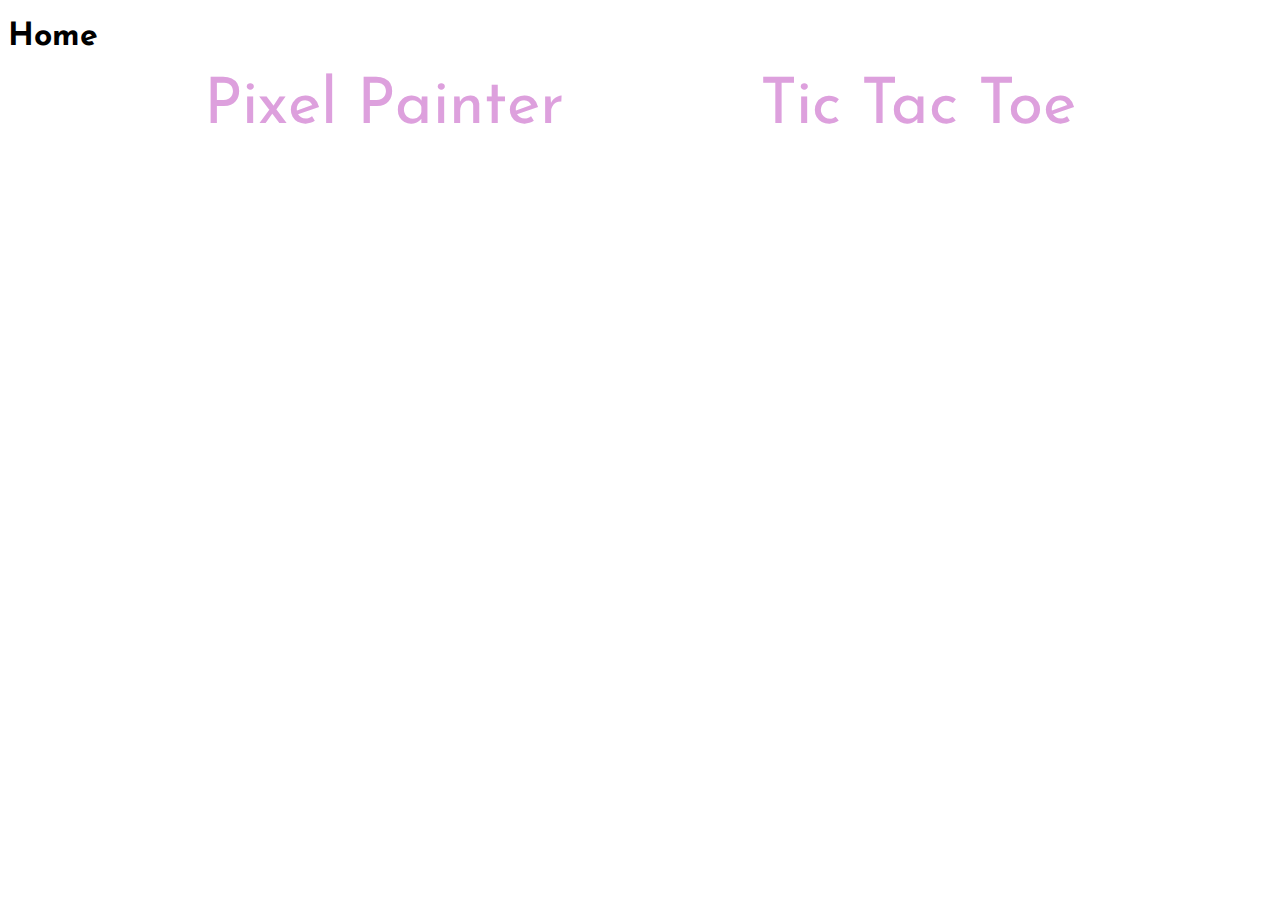
<file: index.html>
<!DOCTYPE html>
<html lang="en">

<head>
  <meta charset="UTF-8" />
  <meta http-equiv="X-UA-Compatible" content="IE=edge" />
  <meta name="viewport" content="width=device-width, initial-scale=1.0" />
  <link rel="preconnect" href="https://fonts.googleapis.com" />
  <link rel="preconnect" href="https://fonts.gstatic.com" crossorigin />
  <link href="https://fonts.googleapis.com/css2?family=Josefin+Sans:wght@300;400&display=swap" rel="stylesheet" />
  <script defer src="./main.js"></script>
  <title>Home</title>
</head>

<body>
  <header>
    <h1>Home</h1>
  </header>
  <nav>
    <a id="pixel" href="./pixel-painter/index.html">Pixel Painter</a>
    <a id="tic-tac-toe" href="./tic-tac-toe/index.html">Tic Tac Toe</a>
  </nav>
  <style>
    body {
      font-family: "Josefin Sans", sans-serif;
    }

    nav {
      display: flex;
      justify-content: space-evenly;
    }

    a {
      text-decoration: none;
      color: plum;
      font-size: 4em;
    }

    a:hover {
      background-color: blanchedalmond;
      opacity: 0.5;
    }
  </style>
</body>

</html>
</file>
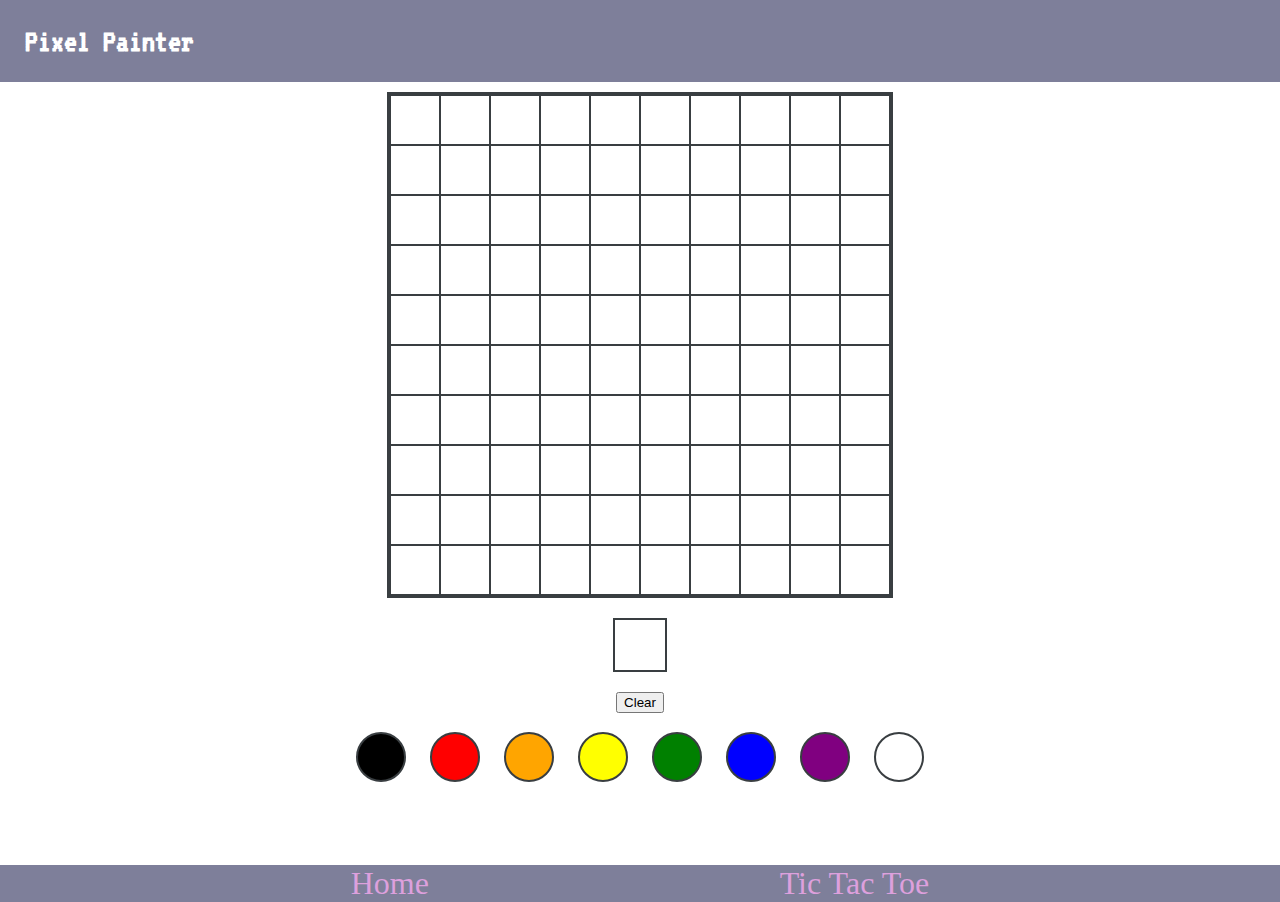
<file: pixel-painter/index.html>
<!DOCTYPE html>
<html lang="en">

<head>
  <meta charset="UTF-8" />
  <meta http-equiv="X-UA-Compatible" content="IE=edge" />
  <meta name="viewport" content="width=device-width, initial-scale=1.0" />
  <title>Pixel Painter🎨</title>
  <link rel="stylesheet" href="styles.css" />
  <script defer src="main.js"></script>
</head>

<body>
  <div id="wrapper">
    <header>
      <h1>Pixel Painter</h1>
    </header>
    <main id="canvas">
      <div class="cell">
        <div>
    </main>
    <section id="current-color"></section>
    <section id="controls">
      <button id="clear">Clear</button>
    </section>
    <section id="palette">
      <div class="color" style="background: black"></div>
      <div class="color" style="background: red"></div>
      <div class="color" style="background: orange"></div>
      <div class="color" style="background: yellow"></div>
      <div class="color" style="background: green"></div>
      <div class="color" style="background: blue"></div>
      <div class="color" style="background: purple"></div>
      <div class="color" style="background: white"></div>
    </section>
  </div>
  <footer>
    <nav>
      <a href="../index.html">Home</a>
      <a href="../tic-tac-toe/index.html">Tic Tac Toe</a>
    </nav>
  </footer>
</body>

</html>
</file>
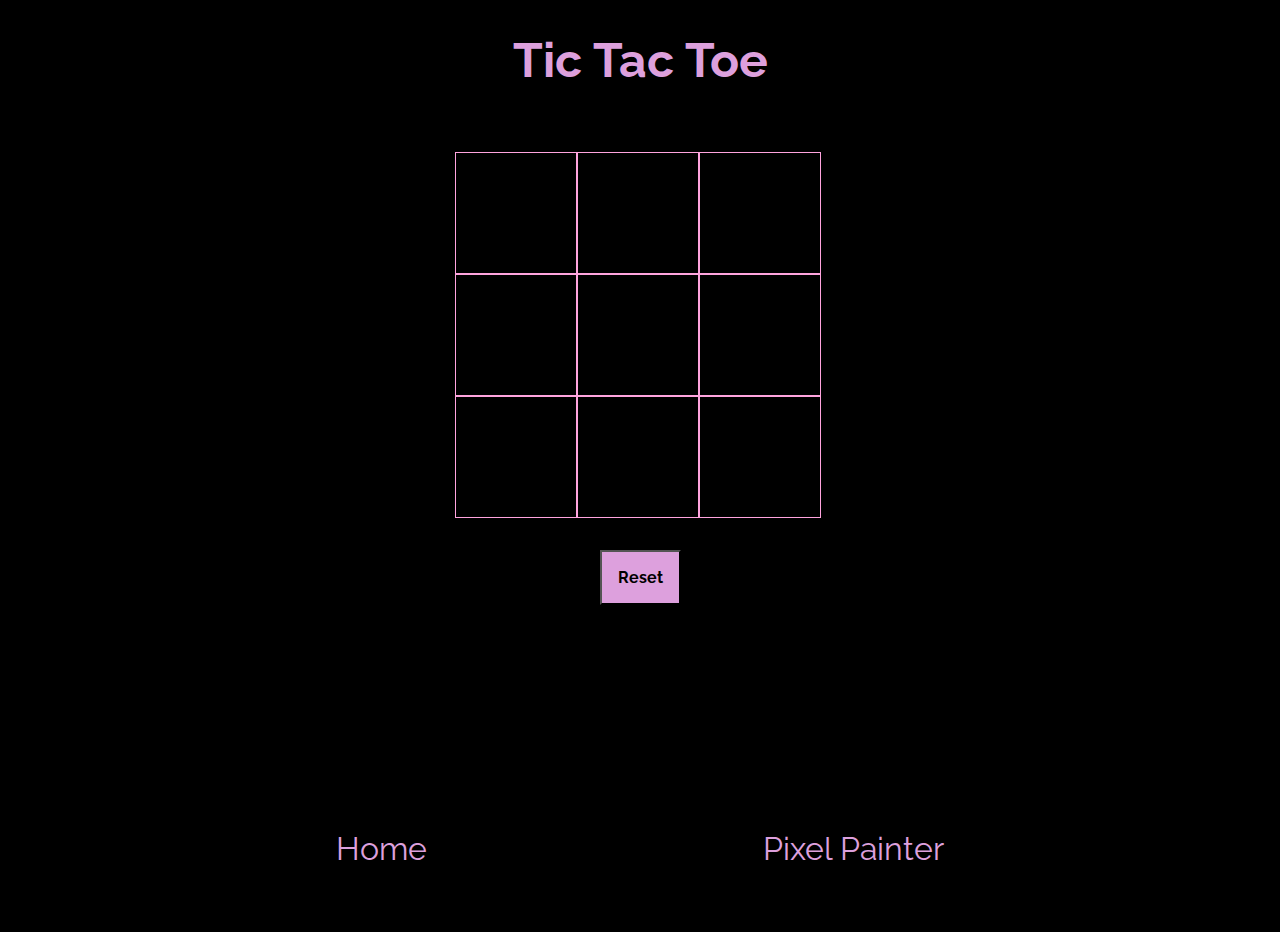
<file: tic-tac-toe/index.html>
<!DOCTYPE html>
<html lang="en">

<head>
  <meta charset="UTF-8" />
  <meta http-equiv="X-UA-Compatible" content="IE=edge" />
  <meta name="viewport" content="width=device-width, initial-scale=1.0" />
  <title>Tic Tac Toe</title>
  <link rel="stylesheet" href="styles.css" />
  <script src="./main.js" defer></script>
</head>

<body>
  <h1>Tic Tac Toe</h1>
  <main id="wrapper">
    <section>
      <div class="tic-tac-toe"></div>
      <button>Reset</button>
    </section>
  </main>
  <footer>
    <nav>
      <a href="../index.html">Home</a>
      <a href="../pixel-painter/index.html">Pixel Painter</a>
    </nav>
  </footer>
</body>

</html>
</file>
<file: pixel-painter/styles.css>
@import url("https://fonts.googleapis.com/css2?family=VT323&display=swap");

html,
body {
  margin: 0;
  padding: 0;
  height: 100%;
}

h1,
h2,
h3,
h4,
h5,
h6 {
  font-family: "VT323", monospace;
}

header,
footer {
  background: #7e7f9a;
  color: white;
}

header h1 {
  margin: 0 0 5px 0;
  padding: 25px;
}

#canvas {
  border: 3px solid #393e41;
  display: grid;
  grid-template-columns: repeat(10, 50px);
  height: 500px;
  margin: 10px auto;
  width: 500px;
}

.cell {
  border: 1px solid #393e41;
  box-sizing: border-box;
  display: inline-block;
  margin: 0;
  height: 50px;
  width: 50px;
}

#current-color {
  border: 2px solid #393e41;
  display: block;
  height: 50px;
  margin: 20px auto;
  width: 50px;
}

#controls {
  display: block;
  margin: 0 auto;
  text-align: center;
  width: 10.5%;
}

#palette {
  height: 50px;
  margin: 18px auto 20px auto;
  text-align: center;
  width: 80%;
}

#palette .color {
  border: 2px solid #393e41;
  border-radius: 50%;
  box-sizing: border-box;
  display: inline-block;
  margin: 10px;
  height: 50px;
  width: 50px;
  margin-top: 1px;
}

#wrapper {
  min-height: 100%;
  margin-bottom: -35px;
}

nav {
  display: flex;
  justify-content: space-evenly;
}

a {
  text-decoration: none;
  color: plum;
  font-size: 2em;
}

a:hover {
  background-color: blanchedalmond;
  opacity: 0.5;
}
</file>
<file: tic-tac-toe/styles.css>
@import url("https://fonts.googleapis.com/css2?family=Raleway:wght@300;400;700&display=swap");

html,
body {
  margin: 0;
  padding: 0;
  height: 100%;
  font-family: "Raleway", sans-serif;
  background-color: black;
  color: ghostwhite;
}

h1 {
  text-align: center;
  color: plum;
  font-size: 3em;
}

.tic-tac-toe {
  width: 370px;
  margin: auto;
  box-sizing: border-box;
  display: flex;
  flex-wrap: wrap;
  padding: 2em 0;
}

.square {
  height: 120px;
  width: 120px;
  border: 1px solid rgb(255, 164, 222);
  display: flex;
  align-items: center;
  justify-content: center;
  font-size: 2em;
  font-weight: bold;
}

.square:hover {
  background: plum;
}

.square:active {
  background-color: rebeccapurple;
}

#wrapper {
  min-height: 90%;
  margin-bottom: -100px;
}

nav {
  display: flex;
  justify-content: space-evenly;
}

button {
  padding: 1em;
  font-family: "Raleway";
  font-weight: bold;
  font-size: 1em;
  display: block;
  margin: auto;
  background: plum;
}

a {
  text-decoration: none;
  color: plum;
  font-size: 2em;
}

a:hover {
  background-color: blanchedalmond;
  opacity: 0.5;
}
</file>
